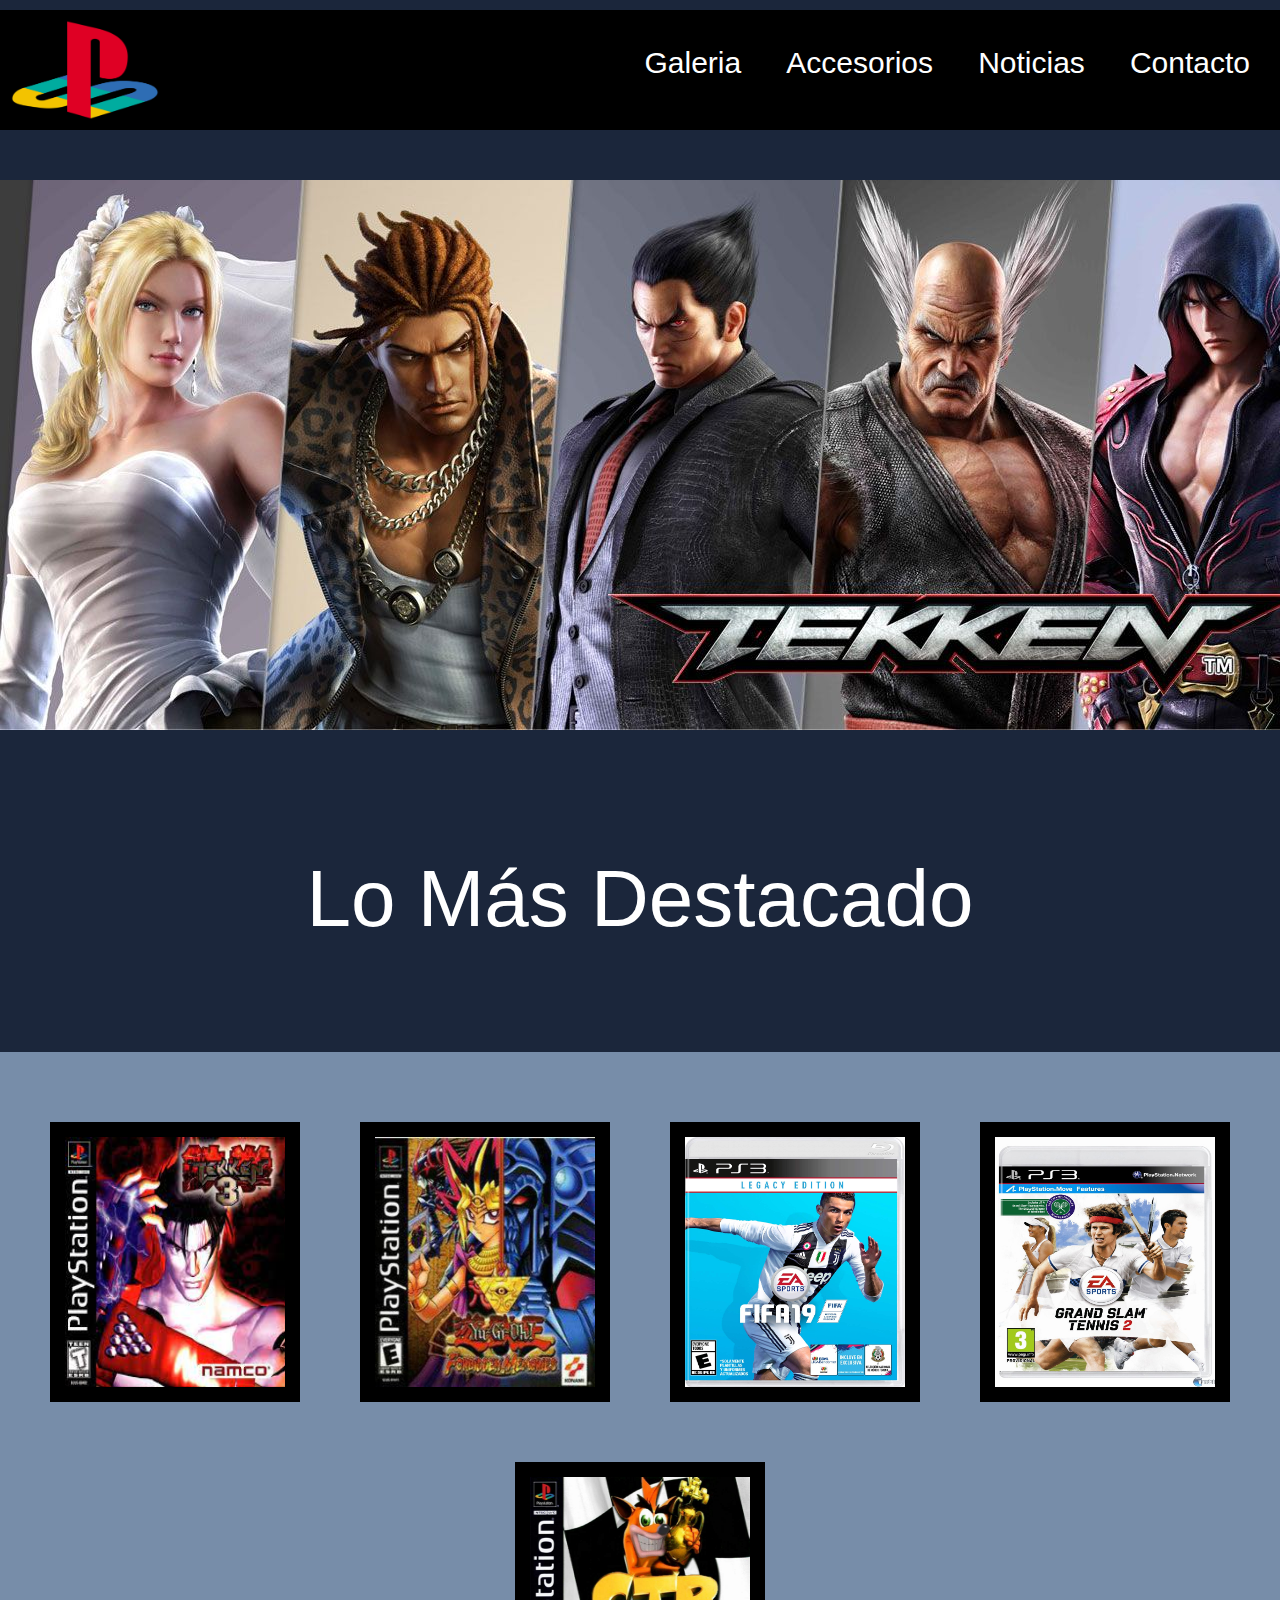
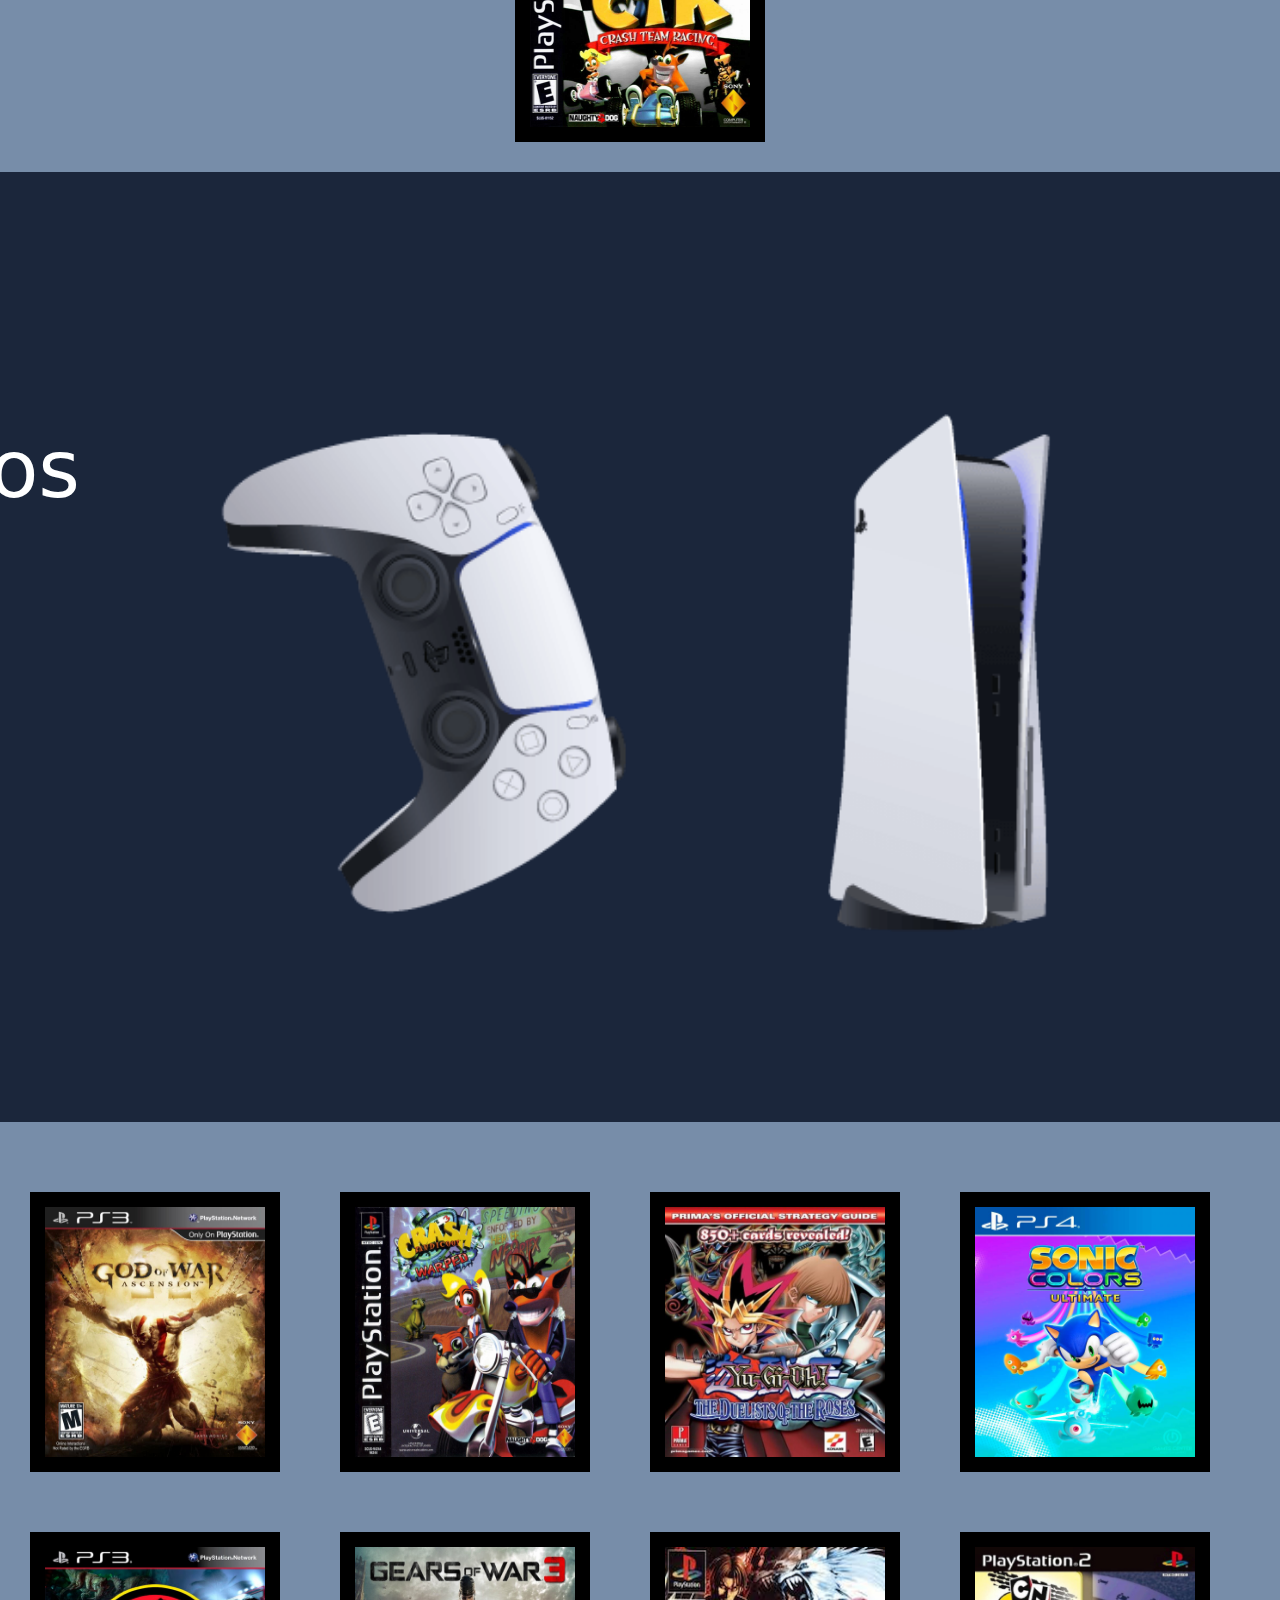
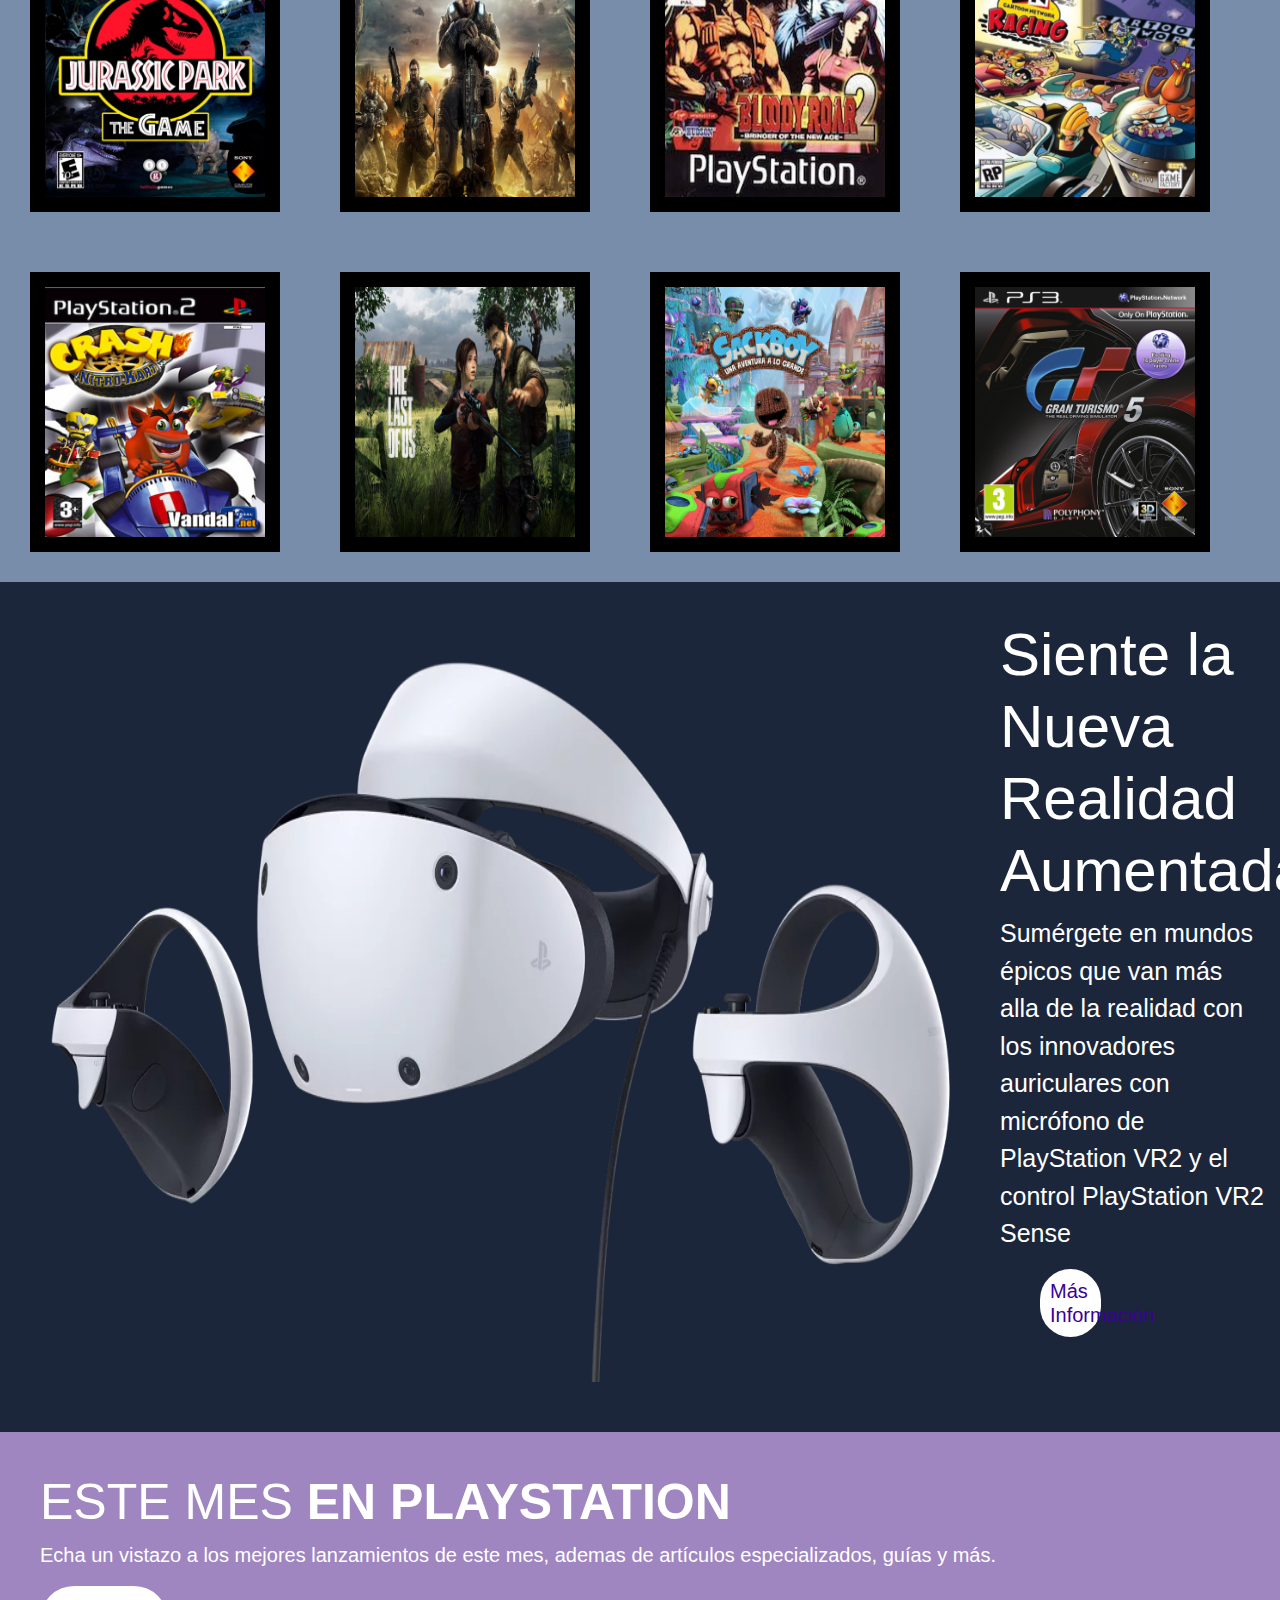
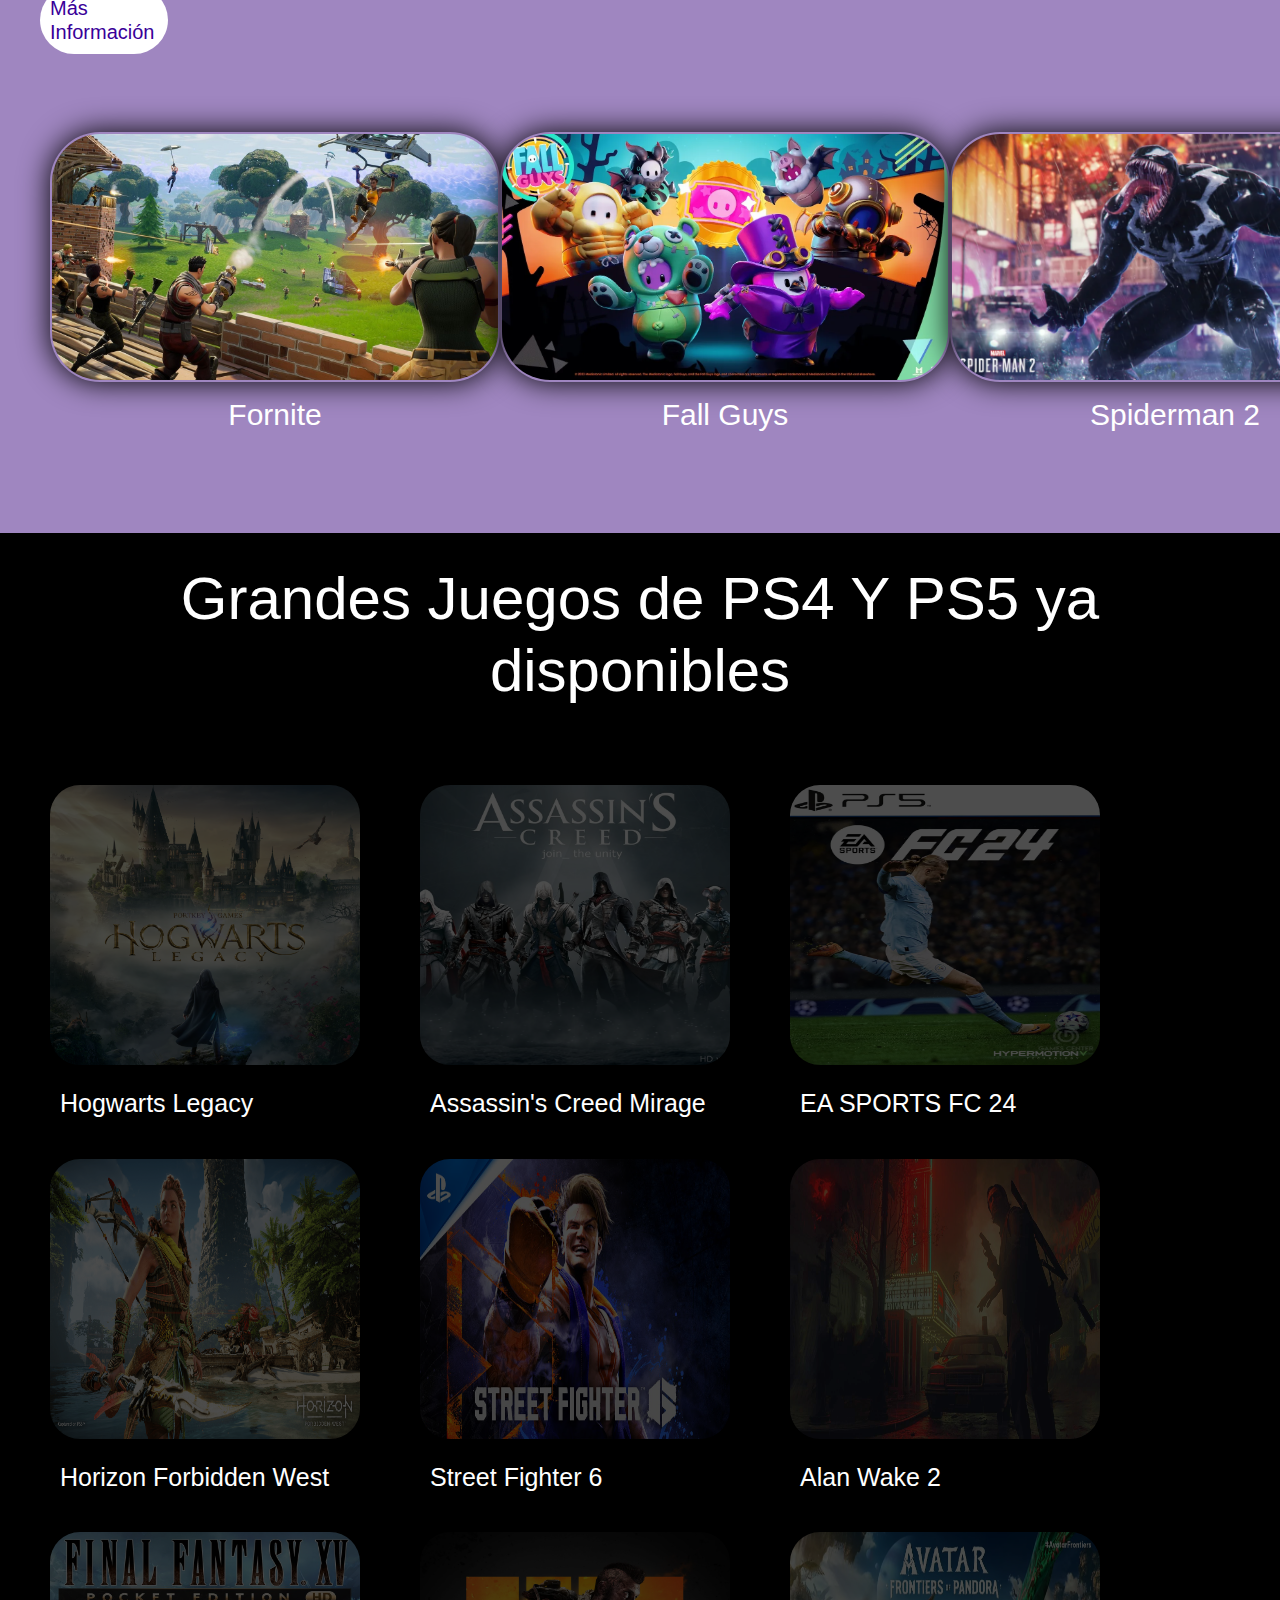
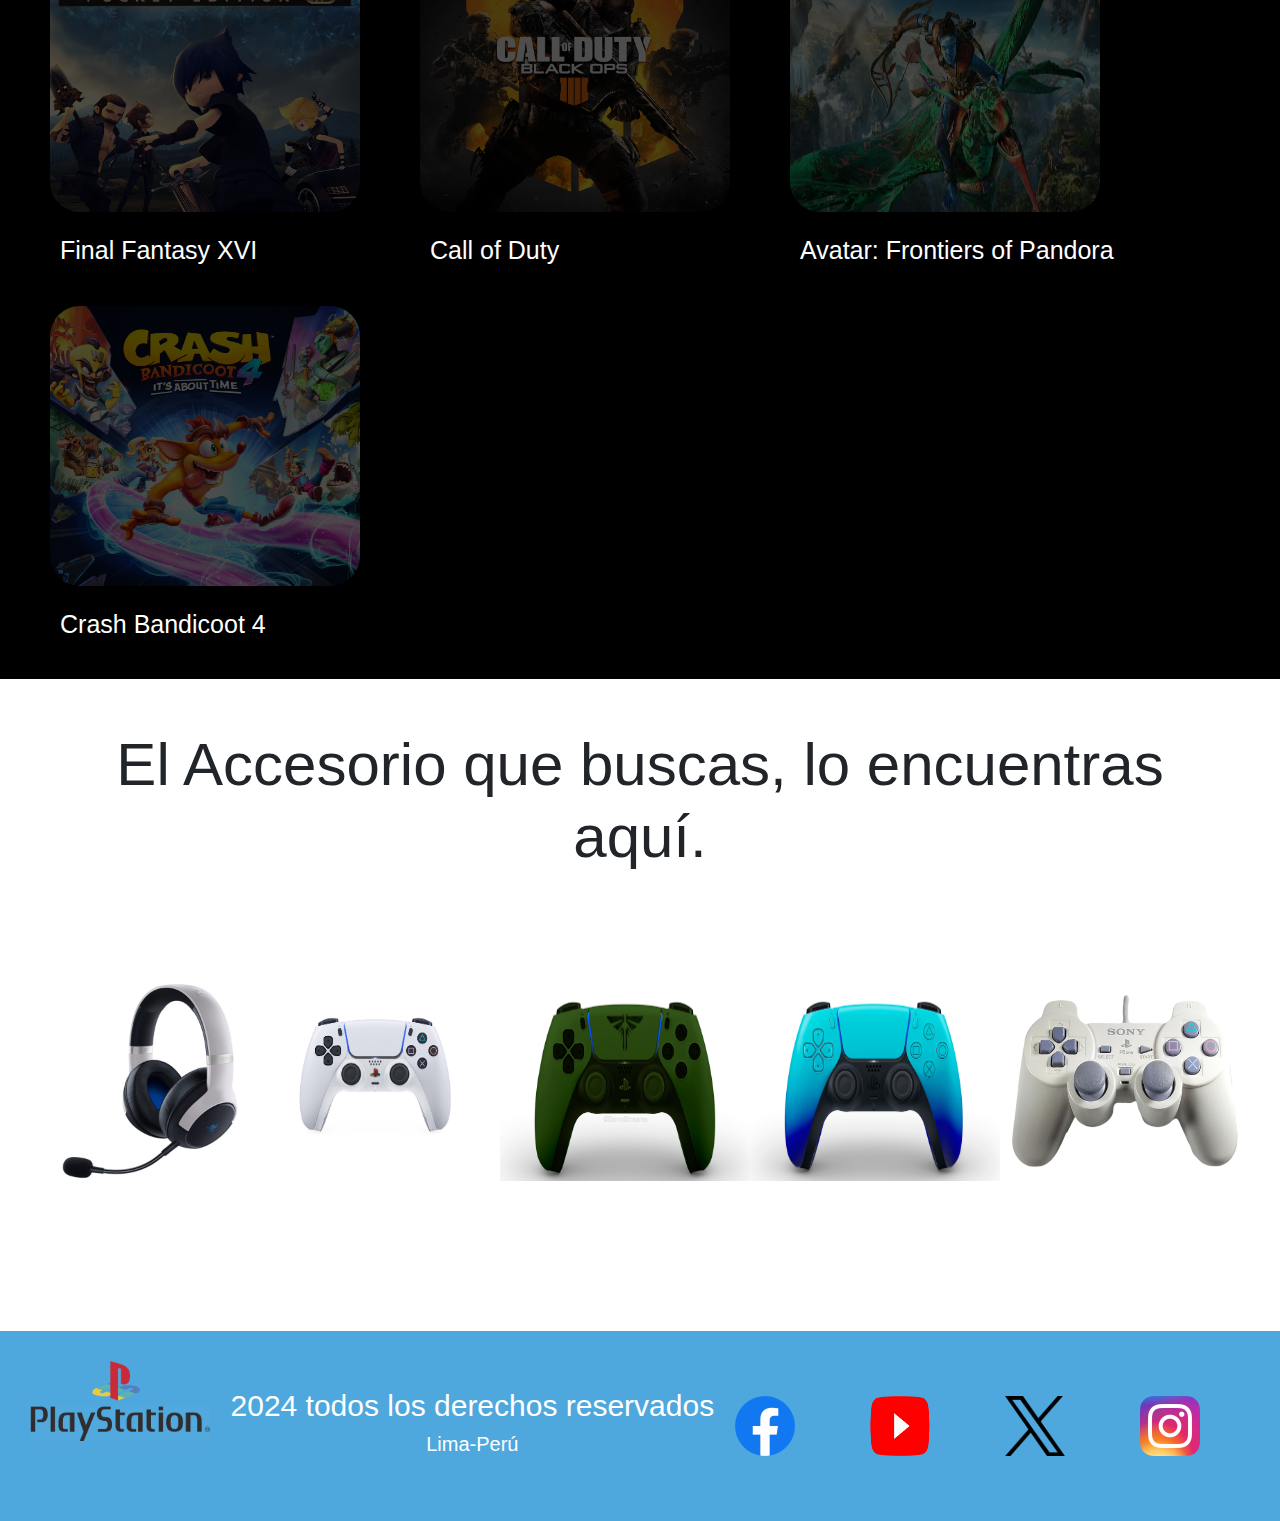
<file: index.html>
<!DOCTYPE html>
<html lang="en">
<head>
    <meta charset="UTF-8">
    <meta name="viewport" content="width=device-width, initial-scale=1.0">
    <title>Pagina Principal</title>
    <link href="https://cdn.jsdelivr.net/npm/bootstrap@5.3.3/dist/css/bootstrap.min.css" rel="stylesheet" integrity="sha384-QWTKZyjpPEjISv5WaRU9OFeRpok6YctnYmDr5pNlyT2bRjXh0JMhjY6hW+ALEwIH" crossorigin="anonymous">
     <link rel="stylesheet" href="./estilos/estilos.css">
</head>
<body class="fondo-principal">
    <nav class="nav-principal">
        <a href="../index.html"> <img class="logo-principal" src="../imagenes/inicio/logo principal.png" alt="Logo Principal"></a>
            <ul>
                
                <li><a class="menu"  href="../pagina/galeria.html">Galeria</a></li>
                <li><a class="menu" href="../pagina/accesorios.html">Accesorios</a></li>
                <li><a class="menu" href="../pagina/noticias.html">Noticias</a></li>
                <li><a class="menu"href="../pagina/contacto.html">Contacto</a></li>
            </ul>
    
        </nav>

            <main>
                <div class="slider-box">
                    <ul>
                        <li><img  src="../imagenes/inicio/carrusel1.jpg" alt=""> </li>
                        <li><img  src="../imagenes/inicio/reemplazar1.jpg" alt=""></li>
                        <li><img  src="../imagenes/inicio/reemplazar 2.jpg" alt=""></li>
                        <li><img  src="../imagenes/inicio/reemplazar 3.jpg" alt=""></li>
                        <li><img  src="../imagenes/inicio/reemplazar 4.jpg" alt=""></li>
            
                    </ul>
            
                </div>
                        <h1>Lo Más Destacado</h1>

                <section class="contenedor">
                        

                            <img src="../imagenes/inicio/destacado 1.jpg" alt="">
                            <img src="../imagenes/inicio/destacado 2.jpg" alt="">
                            <img src="../imagenes/inicio/destacado 3.jpg" alt="">
                            <img src="../imagenes/inicio/destacado 4.jpg" alt="">
                            <img src="../imagenes/inicio/destacado 6.jpg" alt="">
                           


                </section>

                <section class="contenedor2">

                    <div class="imagen-consola">

                    <img src="../imagenes/inicio/consola principal2.png" alt="">
                      </div>

                      <div class="texto-consola">

                    <h2>Presentamos la Consola PS5</h2>
                    <p >Consola PlayStation 5 Vive una nueva generación de juegos increíbles de PlayStation</p>
                    <a href="../pagina/consolas.html"><h4>Más Información</h4></a>

                     </div>
                </section>

                

                <section class="contenedor3">

                    <img src="../imagenes/inicio/imagen1.jpg" alt="">
                    <img src="../imagenes/inicio/imagen 2.jpg" alt="">
                    <img src="../imagenes/inicio/imagen 3.jpg" alt="">
                    <img src="../imagenes/inicio/imagen 4.jpg" alt="">
                    <img src="../imagenes/inicio/imagen 5.jpg" alt="">
                    <img src="../imagenes/inicio/imagen 6.jpg" alt="">
                    <img src="../imagenes/inicio/imagen 7.jpg" alt="">
                    <img src="../imagenes/inicio/imagen 8.jpg" alt="">
                    <img src="../imagenes/inicio/imagen 9.jpg" alt="">
                    <img src="../imagenes/inicio/imagen 10.jpg" alt="">
                    <img src="../imagenes/inicio/imagen 11.jpg" alt="">
                    <img src="../imagenes/inicio/imagen 12.jpg" alt="">

                </section>


                <section class="contenedor4">

                    <div class="imagen-realidad">

                    <img src="../imagenes/inicio/realidad aumentada.webp" alt="">

                     </div>

                     <div class="texto-realidad">

                    <h2>Siente la Nueva Realidad Aumentada</h2>
                     <p>Sumérgete en mundos épicos que van más alla de la realidad con los innovadores auriculares con micrófono de PlayStation VR2 y el control PlayStation VR2 Sense</p> 
                     <a href=""><h4>Más Información</h4> </a>   
                     </div>
                </section>

                <section class="contenedor5">

                        <div class="texto-mes">
                        <h2>ESTE MES <strong> EN PLAYSTATION </strong></h2>
                        <p>Echa un vistazo a los mejores lanzamientos de este mes,
                            ademas de artículos especializados, guías y más.
                        </p>
                        <a href=""><h3>Más Información</h3></a>

                        </div> 
                        
                        <div class="imagen-mes">
                            <figure>
                        <img src="../imagenes/inicio/mes1.jpg" alt="">
                        <figcaption>Fornite</figcaption>

                            </figure>


                            <figure>
                        <img src="../imagenes/inicio/mes 2.webp" alt="">
                        <figcaption>Fall Guys</figcaption>
                             </figure>

                             <figure>
                        <img src="../imagenes/inicio/mes 3.png" alt="">
                                <figcaption>Spiderman 2</figcaption>

                              </figure>
                         </div>

                </section>

                <section class="contenedor6">

                    <div class="texto-ps5">
                        <h2>Grandes Juegos de PS4 Y PS5 ya disponibles</h2>
                    </div>

                    <div class="imagen-ps5">

                    <figure>
                        <img src="../imagenes/inicio/juego1.webp" alt="">
                        <figcaption>Hogwarts Legacy</figcaption>

                    </figure>

                    <figure>
                        <img src="../imagenes/inicio/juego 2.webp" alt="">
                        <figcaption>Assassin's Creed Mirage</figcaption>
                    </figure>

                    <figure>
                        <img src="../imagenes/inicio/juego11.webp" alt="">
                        <figcaption>EA SPORTS FC 24</figcaption>
                    </figure>
                    
                    <figure>
                        <img src="../imagenes/inicio/juego 4.png" alt="">
                        <figcaption>Horizon Forbidden West</figcaption>
                    </figure>

                    <figure>
                        <img src="../imagenes/inicio/juego 5.jpg" alt="">
                        <figcaption>Street Fighter 6</figcaption>
                    </figure>

                    <figure>
                        <img src="../imagenes/inicio/juego 6.jpg" alt="">
                        <figcaption>Alan Wake 2</figcaption>
                    </figure>

                    <figure>
                        <img src="../imagenes/inicio/juego7.jpg" alt="">
                        <figcaption>Final Fantasy XVI</figcaption>
                    </figure>

                    <figure>
                        <img src="../imagenes/inicio/juego 8.webp" alt="">
                        <figcaption>Call of Duty</figcaption>
                    </figure>

                    <figure>
                        <img src="../imagenes/inicio/juego9.jpg" alt="">
                        <figcaption>Avatar: Frontiers of Pandora</figcaption>
                    </figure>

                    <figure>
                        <img src="../imagenes/inicio/juego 10.webp" alt="">
                        <figcaption>Crash Bandicoot 4 </figcaption>
                    </figure>


                </div>

                </section>

                <section class="contenedor7">

                    <div class="texto-accesorios">
                        <h2>El Accesorio que buscas, lo encuentras aquí.</h2>
                    </div>

                        <div class="imagen-accesorios">

                            <img src="../imagenes/inicio/audifonos.png" alt="">
                            <img src="../imagenes/inicio/controlplay5.png" alt="">
                            <img src="../imagenes/inicio/control 3.png" alt="">
                            <img src="../imagenes/inicio/control2.png" alt="">
                            <img src="../imagenes/inicio/mandoplay1.png" alt="">
                            <img src="../imagenes/inicio/camara hd.webp" alt="">


                        </div>
                </section>



            </main>

            <footer class="pie">

                <div class="logo-pie">
                    <img src="../imagenes/inicio/logopie.png" alt="">
                  

                </div>

                <div class="texto-footer">
                    <h2>2024 todos los derechos reservados</h2>
                    <h3>Lima-Perú</h3>
                </div>

                <div class="icono">
                    <img  src="../imagenes/inicio/Facebook_Logo_(2019).png" alt="">
                    <img   src="../imagenes/inicio/Youtube_logo.png" alt="">
                   <img  src="../imagenes/inicio/logo-black.png.twimg.1920.png" alt="">
                    <img  src="../imagenes/inicio/Instagram_icon.png" alt="">
               
                </div>

                


             
                
            </footer>
</body>
</html>
</file>
<file: estilos/estilos.css>
*{
    margin: 0;
    padding: 0;
    box-sizing: border-box;
}

.fondo-principal{
    background-color: #1b263b;
}

.nav-principal{
    background-color: black;
    padding: 10px;
    margin-top: 10px;
    display: flex;
    align-items: center;
    justify-content: space-between;
    
    
   
}
.logo-principal{
    width: 150px;
    height: 100px
}

.menu{
    font-size: 30px;
    font-family: Arial, Helvetica, sans-serif;
    color: white;
    text-decoration: none;
    
   
    
}


.nav-principal ul li{
    display: inline-block;
    padding: 0 20px;
}

.nav-principal a:hover{
    color: #3a86ff;
   
   
}





.slider-box
{
    width: 1280 px;
    height: auto;
    margin: 50 px auto 0;
    overflow: hidden;
}

.slider-box ul{
    display: flex;
    padding: 0;
    width: 400%;
  
    animation: slide 20s infinite alternate ease-in-out;
}

.slider-box li{
    margin-top: 50px;
    width: 100%;
    list-style: none;
    position: relative;
}

@keyframes slide{
    0% {margin-left: 0%;}
    20% {margin-left: 0%;}

    25% {margin-left: -100%;}
    45% {margin-left: -100%;}

    50% {margin-left: -200%;}
    70% {margin-left: -200%;}

    75% {margin-left: -300%;}
    85% {margin-left: -300%;}

    90% {margin-left: -400%;}
    100% {margin-left: -400%;}
}

.contenedor{
    background-color: #778da9;
    display: flex;
    justify-content: center;
    margin-top: 50px;
    padding-top: 40px;
    position: relative;
    overflow: hidden;
    flex-wrap: wrap;
}

 h1{
    font-size: 80px;
    padding: 5px;
    margin: 100px 0 100px 0;
    color: white;
    font-family: sans-serif;
    text-align: center;
}

.contenedor img{
    width: 250px ;
    height: 280px;
    border: 5px solid black;
    padding: 10px;
    margin: 30px;
    transition: 0.5s;
    background-color: black;
    cursor: pointer;
    overflow: hidden;

}

.contenedor img:hover{
    transform: scale(1.2);
}

.contenedor2{
    margin-top: 200px;
    display: flex;
    align-items: center;
    flex-direction: row-reverse;
}

.contenedor2 .imagen-consola img{
    width: 1200px;
    height: 600px;
}

.contenedor2 h2{
    font-size: 80px;
    color: white;
    margin-left: 40px;

}

.contenedor2 .texto-consola p{
    font-size: 25px;
    color: white;
    margin-left: 40px;
    font-family: sans-serif;


}

.contenedor2 .texto-consola h4{
    font-size: 20px;
    margin-left: 40px;
    font-family: sans-serif;
    color: #390099;
    padding: 10px;
    background-color: white;
    width: 27%;
    margin-top: 10px;
    border-radius:50px;
    transition: 0.5s;
    cursor: pointer;

}
.contenedor2 .texto-consola h4:hover{
    transform: scale(1.2);

}

.contenedor2 .texto-consola a{
    text-decoration: none;
}


.contenedor3{

    background-color: #778da9;
    display: flex;
    flex-wrap: wrap;
    margin-top: 150px;
    padding-top: 40px;
    position: relative;
    overflow: hidden;

}

.contenedor3 img{
    width: 250px ;
    height: 280px;
    border: 5px solid black;
    padding: 10px;
    margin: 30px;
    transition: 0.5s;
    background-color: black;
    cursor: pointer;
    overflow: hidden;
}
.contenedor3 img:hover{
    transform: scale(1.2);
}

.contenedor4{
    display: flex;
    justify-content: space-around;
    align-items: center;
}

.contenedor4 img{
    width: 1000px;
    height: 800px;
}
.contenedor4 h2{
    
    font-size: 60px;
    color: white;
    font-family: sans-serif;
}

.contenedor4 .texto-realidad p{
    font-size: 25px;
    color: white;
   margin-right: 40px;
    font-family: sans-serif;

}

.contenedor4 .texto-realidad h4{

    font-size: 20px;
    margin-left: 40px;
    font-family: sans-serif;
    color: #390099;
    padding: 10px;
    background-color: white;
    width: 20%;
    margin-top: 10px;
    border-radius:50px;
    transition: 0.5s;
    cursor: pointer;

}

.contenedor4 .texto-realidad h4:hover{
    transform: scale(1.2);
}

.contenedor4 .texto-realidad a{
    text-decoration: none;
}



.contenedor5{
    background-color: #9f86c0;
    display: flex;
    justify-content: center;
    flex-direction: column;
    margin-top: 50px;
    padding-top: 40px;
    position: relative;
   
}

.contenedor5 .imagen-mes{
    display: flex;
    justify-content: space-between;
    padding: 50px;
    margin: 20px 0 20px 0;
    transition: 0.5s;
    cursor: pointer;
    overflow: hidden;
}

.contenedor5 .texto-mes h2{
    font-size: 50px;
    color: white;
    margin-left: 40px;
    font-family: sans-serif;
    
}

.contenedor5 .texto-mes p{
    font-size: 20px;
    margin-left: 40px;
    font-family: sans-serif;
    color: white;

}
.contenedor5 .texto-mes h3{
    font-size: 20px;
    margin-left: 40px;
    font-family: sans-serif;
    color: #390099;
    padding: 10px;
    background-color: white;
    width: 10%;
    margin-top: 10px;
    border-radius:50px;
    transition: 0.5s;
    cursor: pointer;
}
.contenedor5 .texto-mes a {
    text-decoration: none;
}

.contenedor5 .texto-mes h3:hover{
    transform: scale(1.2);
}
    

.contenedor5 img{
    width: 450px;
    height: 250px;
    padding: 20px;
    border-radius: 50px;
    padding: 2px;
    box-shadow: 0 0 30px rgba(0, 0, 0, 1.2);
    
    


}



.imagen-mes figcaption{
    text-align: center;
    font-size: 30px;
    color: white;
    font-family: sans-serif;
    padding: 10px;
}
.imagen-mes img:hover{
    transform: scale(1.2);

}

.contenedor6{
    display: flex;
    flex-wrap: wrap;
    flex-direction: column;
    background-color: black;
   
     
}

.contenedor6 .imagen-ps5{
    display: flex;
    flex-wrap: wrap;
    padding: 20px;
}

.contenedor6 img{
    width: 350px;
    height: 320px;
    padding: 20px;
    margin: 0 10px;
    border-radius: 50px;
    transition: 0.5s;
    cursor: pointer;
    overflow: hidden;
    opacity: 0.3;
    transition: opacity 0.3s ease-in-out;
  
    
}
.contenedor6 img:hover{
    transform: scale(1.2);
    opacity: 3;
    
}


.contenedor6 .texto-ps5 h2{
    text-align: center;
    color: white;
    font-size: 60px;
    font-family: sans-serif;
    padding: 30px;
}

.contenedor6 figcaption{
    color: white;
    font-family: sans-serif;
    margin-left: 40px;
    font-size: 25px;

}

.contenedor7{
    display: flex;
    background-color: white;
    flex-direction: column;
    padding: 50px;

}

.contenedor7 .imagen-accesorios{
    display: flex;
    justify-content: space-around;
   margin-top: 100px;
   margin-bottom: 100px;
}

.contenedor7 img{
    width: 250px;
    height: 200px;
    transition: 0.5s;
    cursor: pointer;
}

.contenedor7 img:hover{
    transform: scale(1.2);
}

.texto-accesorios h2{
    text-align: center;
    font-size: 60px;
    font-family: sans-serif;
    
}

.pie{
    background-color: #4ea8de;
    display: flex;
    padding: 20px;
    align-items: center;
    justify-content: space-between;
}

.pie .icono img{
    width: 80px;
    height: 80px;
    padding: 10px;
    margin-right: 50px;
}

.pie .logo-pie img{
    width: 200px;
    height: 100px;
    padding: 10px;
    margin-bottom: 50px;
}

.pie .texto-footer{
    text-align: center;

}

.texto-footer h2{
   
    color: white;
    font-size: 30px;
    font-family: sans-serif;

}
.texto-footer h3{
    
    color: white;
    font-size: 20px;
    font-family: sans-serif;

}

/* CSS PAGINA GALERIA  */

.fondo-galeria{
    background-color: #457b9d
}
.imagen-principal img{
    margin-left: 90px;
    text-align: center;
    width: 90%;
    margin-top: 20px;
   
}

.h1{
    background-color: black;
    margin: 10px 20px;
    border-radius: 100px;
}

.galeria1 {
    margin-top: 50px;
    display: flex;
    justify-content: center;
    transition: 0.5s;
    cursor: pointer;
    
   
}

.galeria1 ul{
    display: flex;
    justify-content: space-around;
    list-style: none;
    background-color: #1b263b;
    border-radius: 25px;
    

}
.galeria1 li{
    padding: 20px;
    margin: 0 50px;
    font-family: sans-serif;
    font-size: 30px;
    border-radius: 5px;
    transition: 0.5s;
    cursor: pointer;
    overflow: hidden;
   
    
}
.galeria1 a{
    text-decoration:  none;
    color: white;
    
}
.galeria1 a:hover{
    color: #4cc9f0;
    
}
.galeria1 li:hover{
    transform: scale(1.2);
}

.galeria2{
    display: flex;
    flex-direction: column;
    margin-top: 100px;

}

.galeria2 .play5-texto{
    display: flex;
    align-items: center;
    margin-bottom: 100px;
}
.galeria2 .play5-texto img{

    width: 450px;
    background-color: white;
    padding: 20px;
    margin: 0 20px;
    border-radius: 100px;

}
.galeria2 .play5-texto h2{
    font-family: sans-serif;
    color: black;
    font-size: 60px
}

.galeria2 .play5-img{
    background-color: #1b263b;
    
}

.galeria2 .play5-img img{
    width: 400px;
    height: 500px;
    margin: 20px 30px;
    border: 4px solid black;
    border-radius: 10px;
    opacity: 0.3;
    transition: opacity 0.3s ease-in-out;
    cursor: pointer;

}

.galeria2 .play5-img img:hover{
    opacity: 5;
}
.galeria2 .play5-img iframe{
    width: 400px;
    height: 500px;
    margin: 20px 30px;
    border: 4px solid black;
    border-radius: 10px;
    
    
}

/* CSS PAGINA ACCESORIOS */

.fondo-accesorios{
    background-color: #780000;
}
.fondo-contacto{
    background-color: #c1121f;

}


/* CSS PAGINA NOTICIAS  */

.img-noticia1{
    background-image: url(../imagenes/noticias/reemplazo\ 3.jpg);
    background-repeat: no-repeat;
    background-size: 100%;
    height: 100vh;
  
    
}
.img-noticia1 h2{
    color: white;
    padding: 90px;
    font-size: 60px;
    color: #fffcf2;
}

.noticia1{
    display: flex;
    align-items: center;
    margin: 10px 20px;
  
}

.noticia1 img{
    border-radius: 25px;
    width: 600px;
    margin-top: 180px;
    border: 5px solid white;
    transition: 0.5s;
    cursor: pointer;
    box-shadow: 0 0 30px rgba(0, 0, 0, 1.2);

}
.noticia1 img:hover{
    transform: scale(1.2);
}


.noticia1 p{
    font-family: sans-serif;
    font-size: 25px;
    margin-top: 180px;
    color: white;
    width: 50%;
    
}
.noticia1 figcaption{
    font-size: 50px;
    font-family: sans-serif;
    color: white;
    text-align: center;
}

.photos{
    display: flex;
    justify-content: center;
    align-items: center;
    min-height: 100vh;
    flex-direction: column;
    background-color: #2b2d42;
}
.photos .grilla1{
    max-width: 1000px;
    display:grid;
    grid-template-columns: 250px 250px 250px 250px;
    grid-template-rows: 250px 250px 250px 250px;
    grid-gap: 1rem;
}

.photos .grilla1 img{
    object-fit: cover;
    width: 100%;
    height: 100%;
    border-radius: 10px;
    border: solid black;
}

.photos .grilla1 .imagenes-a{
    grid-column: 1/3;
}

.photos .grilla1 .imagenes-b{
    grid-row: 2/4;
    grid-column: 1/3;
   
}
.photos .grilla1 .imagenes-f{
    grid-column: 3/5;
}

.photos .grilla1 .imagenes-e{
    grid-column: 3/5;
}
.photos h1{
    font-family: sans-serif;
    font-size: 60px;
    color: white;
}
.noticia2{
    background-color: #005f73;
   
}

.noticia2 h2{
    font-family: sans-serif;
    font-size: 40px;
    color: white;
    text-align: center;
    font-weight: bold;
}

.noticia2 h3{
    font-family: sans-serif;
    font-size: 40px;
    color: white;
    margin-top: 100px;
    margin-left: 50px;
    

}

.noticia2 .noticia-mes2{
    display: flex;
    flex-direction: row-reverse;
    justify-content: space-around;
   
    
}

.noticia-mes2 p{
    width: 50%;
    font-family: sans-serif;
    color: white;
    font-size: 30px;
}

.photos2{
    display: flex;
    justify-content: center;
    align-items: center;
    min-height: 100vh;
    flex-direction: column;
    background-color: #6d597a;
}

.photos2 .grilla2{
    max-width: 1500px;
    display:grid;
    grid-template-columns: 250px 250px 250px 250px 250px 250px;
    grid-template-rows: 250px 250px 250px 250px 250px 250px;
    grid-gap: 2rem;
}

.photos2 .grilla2 iframe{
    object-fit: cover;
    width: 100%;
    height: 100%;
    border-radius: 10px;
    border: solid black;
    margin-top: 100px;
}

.photos2 .grilla2 .video1{
    grid-column: 1/3;
    grid-row: 1/3;
}

.photos2 .grilla2 .video2{
    grid-row: 3/4;
    grid-column: 1/3;

}

.photos2 .grilla2 .video3{
    grid-column: 3/5;

}

.photos2 .grilla2 .video4{
    grid-column: 3/4;
    grid-row: 2/4;
}

.photos2 .grilla2 .video5{
   grid-column: 4/7;
   grid-row: 3/4;
}

.photos2 .grilla2 .video6{
    grid-column: 5/7;

}

.photos2 .grilla2 .video10{
    grid-column: 1/3;
    grid-row: 4/6;
}
.photos2 .grilla2 .video11{
    grid-column: 3/5;
}

.photos2 .grilla2 .video12{
    grid-column: 5/7;
    grid-row: 4/6;
}
.photos2 .grilla2 .video13{
    grid-column: 3/5;
}

.photos2 h2{
    color: white;
    font-family: sans-serif;
    font-weight: bold;
    font-size: 60px;
    margin-top: 100px;
}
.photos2 p{
    color: white;
    font-family: sans-serif;
    font-weight: bold;
    font-size: 40px;
   
}
</file>
